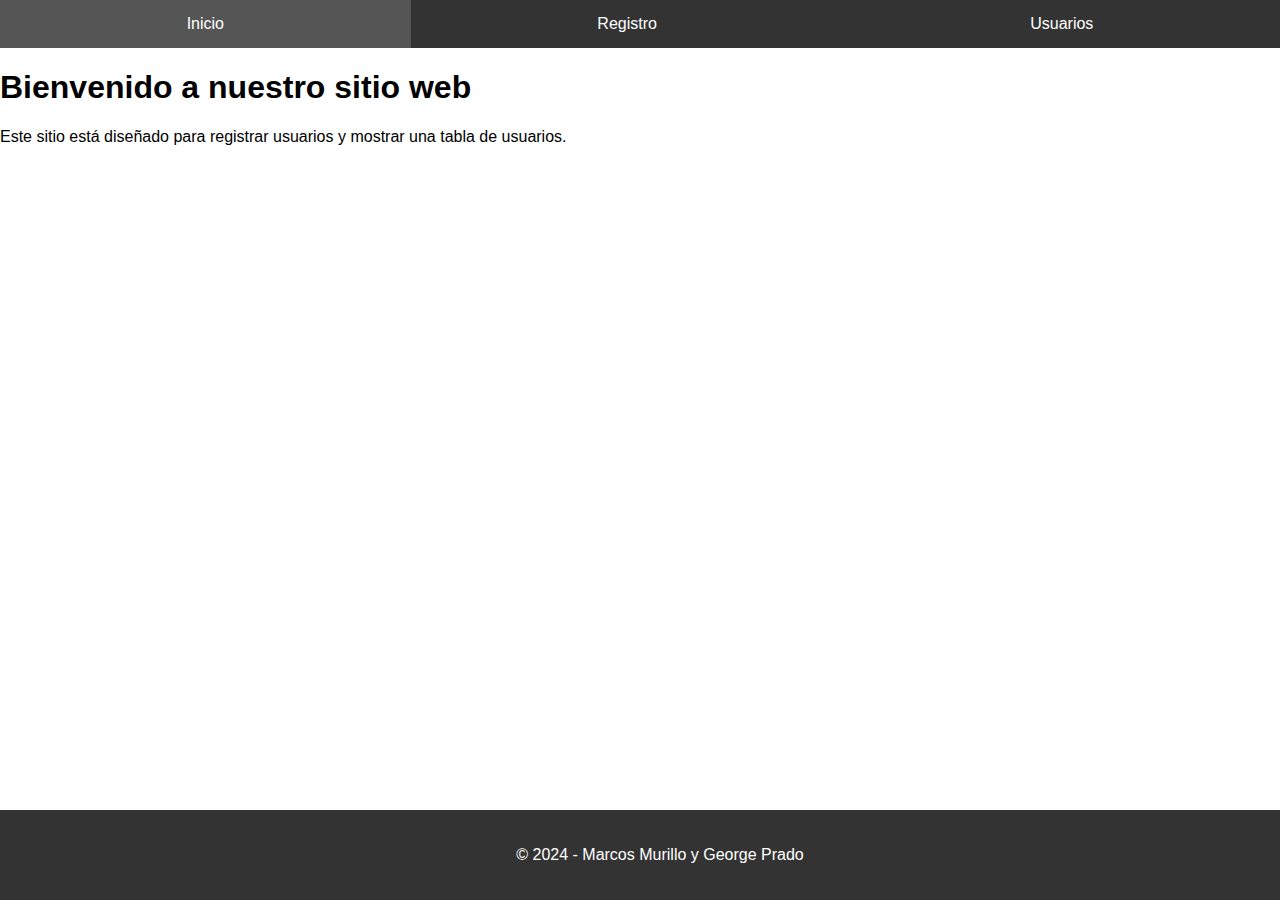
<file: index.html>
<!DOCTYPE html>
<html lang="es">
<head>
    <meta charset="UTF-8">
    <meta name="viewport" content="width=device-width, initial-scale=1.0">
    <title>Sitio Web Responsive</title>
    <link rel="stylesheet" href="styles.css">
</head>
<body>
    <nav>
        <ul>
            <li><a href="index.html">Inicio</a></li>
            <li><a href="registro.html">Registro</a></li>
            <li><a href="usuarios.html">Usuarios</a></li>
        </ul>
    </nav>

    <main>
        <h1>Bienvenido a nuestro sitio web</h1>
        <p>Este sitio está diseñado para registrar usuarios y mostrar una tabla de usuarios.</p>
    </main>

    <footer>
        <p>&copy; 2024 - Marcos Murillo y George Prado</p>
    </footer>

    <script src="app.js"></script>
</body>
</html>
</file>
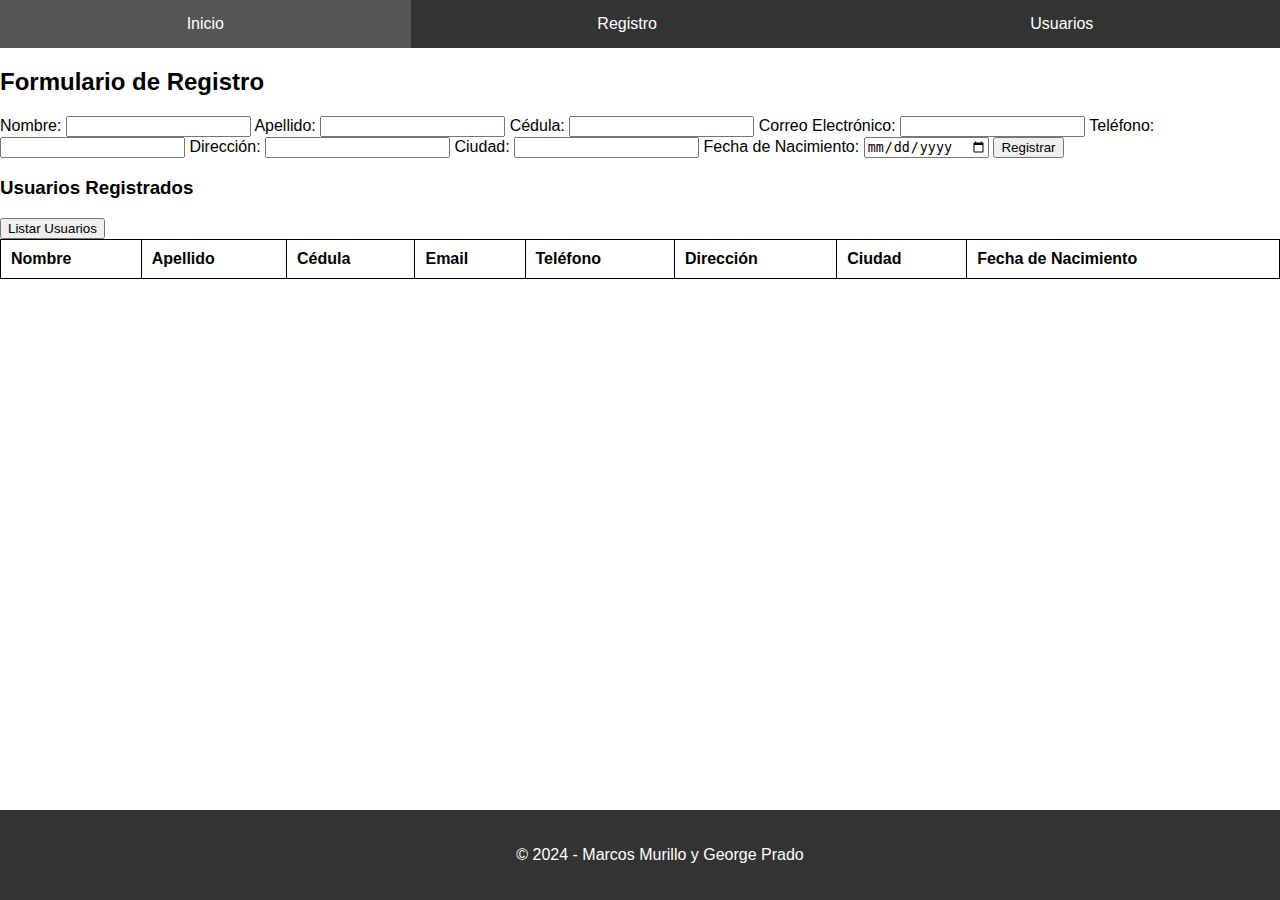
<file: registro.html>
<!DOCTYPE html>
<html lang="es">
<head>
    <meta charset="UTF-8">
    <meta name="viewport" content="width=device-width, initial-scale=1.0">
    <title>Registro de Usuarios</title>
    <link rel="stylesheet" href="styles.css">
</head>
<body>
    <nav>
        <ul>
            <li><a href="index.html">Inicio</a></li>
            <li><a href="registro.html">Registro</a></li>
            <li><a href="usuarios.html">Usuarios</a></li>
        </ul>
    </nav>

    <main>
        <h2>Formulario de Registro</h2>
        <form id="formRegistro">
            <label for="nombre">Nombre:</label>
            <input type="text" id="nombre" required>

            <label for="apellido">Apellido:</label>
            <input type="text" id="apellido" required>

            <label for="cedula">Cédula:</label>
            <input type="text" id="cedula" required pattern="\d+">

            <label for="email">Correo Electrónico:</label>
            <input type="email" id="email" required>

            <label for="telefono">Teléfono:</label>
            <input type="tel" id="telefono" required>

            <label for="direccion">Dirección:</label>
            <input type="text" id="direccion" required>

            <label for="ciudad">Ciudad:</label>
            <input type="text" id="ciudad" required>

            <label for="fecha_nacimiento">Fecha de Nacimiento:</label>
            <input type="date" id="fecha_nacimiento" required>

            <button type="submit">Registrar</button>
        </form>

        <h3>Usuarios Registrados</h3>
        <button id="btnListar">Listar Usuarios</button>
        <table>
            <thead>
                <tr>
                    <th>Nombre</th>
                    <th>Apellido</th>
                    <th>Cédula</th>
                    <th>Email</th>
                    <th>Teléfono</th>
                    <th>Dirección</th>
                    <th>Ciudad</th>
                    <th>Fecha de Nacimiento</th>
                </tr>
            </thead>
            <tbody id="tablaUsuarios"></tbody>
        </table>
    </main>

    <footer>
        <p>&copy; 2024 - Marcos Murillo y George Prado</p>
    </footer>

    <script src="app.js"></script>
</body>
</html>
</file>
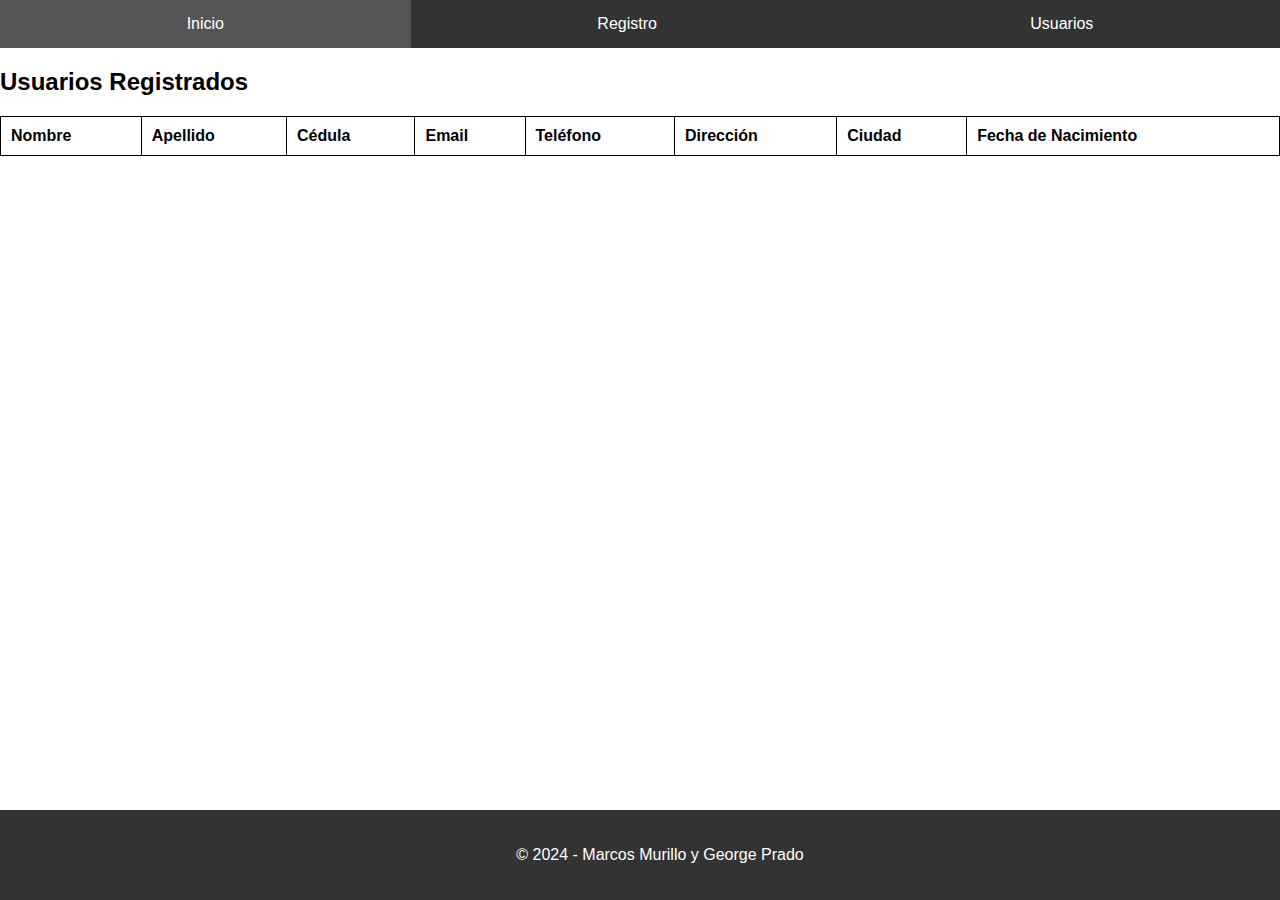
<file: usuarios.html>
<!DOCTYPE html>
<html lang="es">
<head>
    <meta charset="UTF-8">
    <meta name="viewport" content="width=device-width, initial-scale=1.0">
    <title>Tabla de Usuarios Registrados</title>
    <link rel="stylesheet" href="styles.css">
</head>
<body>
    <nav>
        <ul>
            <li><a href="index.html">Inicio</a></li>
            <li><a href="registro.html">Registro</a></li>
            <li><a href="usuarios.html">Usuarios</a></li>
        </ul>
    </nav>

    <main>
        <h2>Usuarios Registrados</h2>
        <table>
            <thead>
                <tr>
                    <th>Nombre</th>
                    <th>Apellido</th>
                    <th>Cédula</th>
                    <th>Email</th>
                    <th>Teléfono</th>
                    <th>Dirección</th>
                    <th>Ciudad</th>
                    <th>Fecha de Nacimiento</th>
                </tr>
            </thead>
            <tbody id="tablaUsuarios"></tbody>
        </table>
    </main>

    <footer>
        <p>&copy; 2024 - Marcos Murillo y George Prado</p>
    </footer>

    <script src="app.js"></script>
</body>
</html>
</file>
<file: styles.css>
/* Estilos generales */
body {
    font-family: Arial, sans-serif;
    margin: 0;
    padding: 0;
    box-sizing: border-box;
}

nav ul {
    display: flex;
    list-style: none;
    background-color: #333;
    padding: 0;
    margin: 0;
}

nav ul li {
    flex-grow: 1;
    text-align: center;
}

nav ul li a {
    display: block;
    padding: 15px;
    color: white;
    text-decoration: none;
}

nav ul li a:hover {
    background-color: #555;
}

/* Footer */
footer {
    text-align: center;
    padding: 20px;
    background-color: #333;
    color: white;
    position: fixed;
    width: 100%;
    bottom: 0;
}

/* Tabla */
table {
    width: 100%;
    border-collapse: collapse;
}

table, th, td {
    border: 1px solid black;
}

th, td {
    padding: 10px;
    text-align: left;
}

/* Responsividad */
@media (max-width: 600px) {
    nav ul {
        flex-direction: column;
    }

    table, thead, tbody, th, td, tr {
        display: block;
    }

    th, td {
        padding: 5px;
    }
}
</file>
